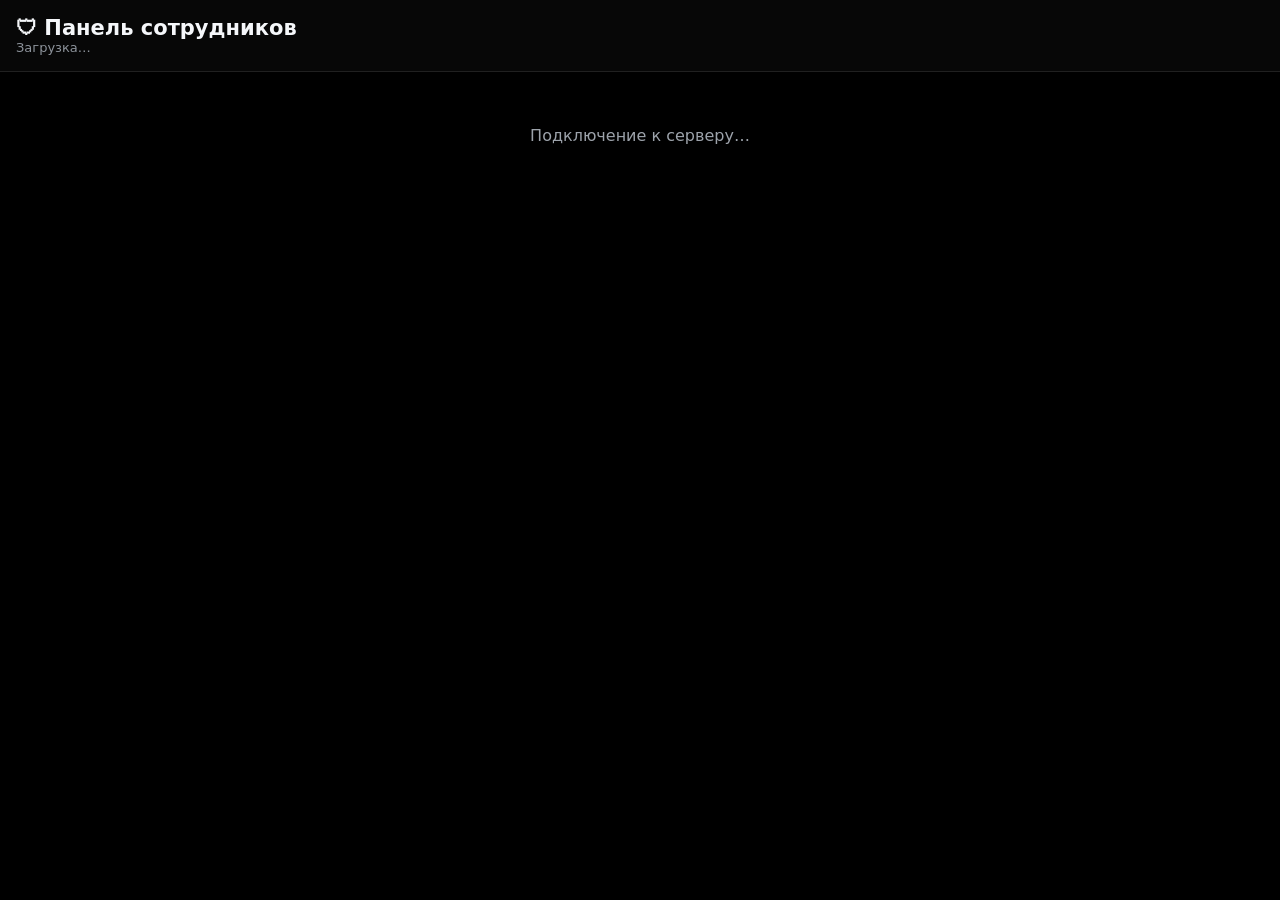
<file: backend/index.html>
<!doctype html>
<html lang="ru">
<head>
<meta charset="utf-8"><meta name="viewport" content="width=device-width,initial-scale=1,viewport-fit=cover">
<title>Панель сотрудников — Проблем нет</title>
<script src="https://telegram.org/js/telegram-web-app.js"></script>
<style>
:root{color-scheme:dark}*{box-sizing:border-box}body{margin:0;background:#000;color:#f5f7fa;font-family:Inter,system-ui,-apple-system,sans-serif}header{position:sticky;top:0;background:#080808ee;backdrop-filter:blur(14px);padding:16px;border-bottom:1px solid #202020;z-index:5}.title{font-size:21px;font-weight:800}.muted{color:#8d939b;font-size:13px}.wrap{padding:14px;max-width:900px;margin:auto}.grid{display:grid;grid-template-columns:repeat(2,minmax(0,1fr));gap:10px}.card,.story{background:#0e0e10;border:1px solid #242428;border-radius:18px;padding:14px;box-shadow:0 8px 30px #0008}.metric{font-size:28px;font-weight:800}.btn{width:100%;border:0;border-radius:14px;padding:13px 14px;background:#1b1b20;color:#fff;font-weight:700;margin-top:9px}.btn.primary{background:#2b6cff}.btn.danger{background:#7f2630}.story{margin-top:12px}.story h3{margin:0 0 8px}.text{white-space:pre-wrap;line-height:1.45;color:#ddd}.row{display:flex;gap:8px}.row>*{flex:1}.status{display:inline-block;padding:5px 9px;border-radius:999px;background:#1d2634;color:#a9c8ff;font-size:12px}.hidden{display:none}.error{color:#ff7c88;margin-top:12px}.chart{height:180px;display:flex;align-items:end;gap:4px}.bar{flex:1;background:#2b6cff;border-radius:6px 6px 0 0;min-height:3px}.nav{display:flex;gap:8px;overflow:auto;padding:10px 0}.nav .btn{white-space:nowrap;width:auto;margin:0}.loader{padding:40px;text-align:center;color:#9da3ab}
</style></head>
<body>
<header><div class="title">🛡 Панель сотрудников</div><div id="me" class="muted">Загрузка…</div></header>
<div class="wrap"><div id="app" class="loader">Подключение к серверу…</div></div>
<script>
const tg=window.Telegram?.WebApp; tg?.ready(); tg?.expand();
function launchToken(){return new URLSearchParams(location.search).get('launch')||'';}
function initHeaders(){const h={'X-Telegram-Init-Data':window.Telegram?.WebApp?.initData||''};const launch=launchToken();if(launch)h['X-ProblemNet-Launch-Token']=launch;return h;}
function noTelegram(){return !((window.Telegram?.WebApp?.initData)||launchToken());}
function waitForTelegram(){return new Promise(resolve=>{let n=0;const t=setInterval(()=>{const d=window.Telegram?.WebApp?.initData||'';if(d||launchToken()||n++>30){clearInterval(t);resolve(d||launchToken())}},100);});}
function err(e){document.getElementById('app').innerHTML=`<div class="error">❌ ${esc(e?.message||e)}</div><button class="btn" onclick="load()">Повторить</button>`}
async function api(path,opt={}){const controller=new AbortController();const timer=setTimeout(()=>controller.abort(),12000);let r;try{r=await fetch(path,{...opt,signal:controller.signal,headers:{...initHeaders(),...(opt.headers||{}), 'Content-Type':'application/json'}})}catch(e){throw new Error(e.name==='AbortError'?'Сервер не ответил за 12 секунд.':'Сеть: '+e.message)}finally{clearTimeout(timer)} const text=await r.text(); let data; try{data=JSON.parse(text)}catch{throw new Error(text||('HTTP '+r.status))}; if(!r.ok) throw new Error(data.error||data.details||text||('HTTP '+r.status)); return data}
function esc(s){return String(s??'').replace(/[&<>"']/g,m=>({'&':'&amp;','<':'&lt;','>':'&gt;','"':'&quot;',"'":'&#039;'}[m]))}
async function safety(){const box=document.getElementById('section');try{const d=await api('/admin/api/monitoring');const ev=(d.errors||[]).filter(x=>String(x.service||'').includes('ai'));box.innerHTML=`<div class="card"><h3>🛡 AI Safety Pipeline</h3><div class="muted">Ошибки AI и safety telemetry</div>${ev.map(x=>`<div class="story"><b>${esc(x.service)}</b><div>${esc(x.message)}</div><div class="muted">${esc(x.created_at)}</div></div>`).join('')||'<div class="muted">AI safety ошибок нет.</div>'}</div>`}catch(e){box.innerHTML=`<div class="error">❌ ${esc(e.message)}</div>`}}
function founder(){const t=launchToken();window.location.href='/founder'+(t?'?launch='+encodeURIComponent(t):'')}
async function load(){try{await waitForTelegram();if(noTelegram())throw new Error('Не удалось подтвердить запуск. Откройте Mini App кнопкой из Moderator Bot.');const d=await api('/admin/api/dashboard'); document.getElementById('me').textContent=`ID ${d.me.id} • роль: ${d.me.role} • Europe/Moscow`; render(d)}catch(e){document.getElementById('app').innerHTML=`<div class="error">❌ ${esc(e.message)}</div><button class="btn" onclick="load()">Повторить</button>`}}
function render(d){const s=d.stats||{}; document.getElementById('app').innerHTML=`<div class="grid"><div class="card"><div class="muted">Истории</div><div class="metric">${s.total??0}</div></div><div class="card"><div class="muted">Опубликовано</div><div class="metric">${s.published??0}</div></div><div class="card"><div class="muted">Модерация</div><div class="metric">${s.waiting??0}</div></div><div class="card"><div class="muted">Пользователи</div><div class="metric">${s.users??0}</div></div></div><div class="nav"><button class="btn primary" onclick="stories()">📥 Модерация</button><button class="btn" onclick="analytics()">📊 Аналитика</button><button class="btn" onclick="monitoring()">🖥 Мониторинг</button><button class="btn" onclick="employees()">👥 Сотрудники</button><button class="btn" onclick="leaderboard()">🏆 KPI</button><button class="btn" onclick="training()">🎓 Обучение</button><button class="btn" onclick="safety()">🛡 AI Safety</button><button class="btn" onclick="founder()">👑 Founder</button></div><div id="section"></div>`; stories()}
async function stories(){const box=document.getElementById('section');box.innerHTML='<div class="loader">Загрузка историй…</div>';try{const d=await api('/admin/api/stories');box.innerHTML=(d.items||[]).map(x=>`<div class="story"><div class="row"><h3>История #${x.id}</h3><span class="status">${esc(x.status)}</span></div><div class="text">${esc(x.text)}</div><div class="row"><button class="btn primary" onclick="action(${x.id},'publish')">Опубликовать</button><button class="btn danger" onclick="action(${x.id},'reject')">Отклонить</button></div><div class="row"><button class="btn" onclick="openStory(${x.id})">Открыть</button><button class="btn" onclick="runAI(${x.id})">🤖 ИИ</button></div></div>`).join('')||'<div class="card">🟢 Историй нет.</div>'}catch(e){box.innerHTML=`<div class="error">❌ ${esc(e.message)}</div>`}}
async function openStory(id){
 try{
  const d=await api('/admin/api/story/'+id);
  const x=d.story||d;
  document.getElementById('section').innerHTML=`
   <div class="story">
    <h3>История #${x.id}</h3>
    <div class="muted">Статус: ${esc(x.status||'')}</div>
    <label class="muted">Исходный текст</label>
    <textarea id="storyText" style="width:100%;min-height:140px;background:#090909;color:#fff;border:1px solid #333;border-radius:12px;padding:10px;margin-top:6px">${esc(x.text||'')}</textarea>
    <label class="muted">Готовый пост</label>
    <textarea id="postText" style="width:100%;min-height:180px;background:#090909;color:#fff;border:1px solid #333;border-radius:12px;padding:10px;margin-top:6px">${esc(x.post_text||'')}</textarea>
    <button class="btn primary" onclick="saveStory(${x.id})">💾 Сохранить</button>
    <button class="btn" onclick="runAI(${x.id})">🤖 Повторить ИИ-анализ</button>
    <button class="btn primary" onclick="action(${x.id},'publish')">✅ Опубликовать</button>
    <button class="btn danger" onclick="action(${x.id},'reject')">❌ Отклонить</button>
    <button class="btn" onclick="stories()">⬅️ Назад</button>
   </div>`;
 }catch(e){document.getElementById('section').innerHTML=`<div class="error">❌ ${esc(e.message)}</div><button class="btn" onclick="stories()">Назад</button>`}
}
async function saveStory(id){
 try{
  const text=document.getElementById('storyText').value;
  const post_text=document.getElementById('postText').value;
  await api('/admin/api/story/'+id,{method:'PUT',body:JSON.stringify({text,post_text})});
  tg?.HapticFeedback?.notificationOccurred('success');
  await openStory(id);
 }catch(e){alert(e.message)}
}
async function action(id,act){try{await api(`/admin/api/story/${id}/${act}`,{method:'POST',body:JSON.stringify({})}); tg?.HapticFeedback?.notificationOccurred('success'); stories()}catch(e){alert(e.message)}}
async function runAI(id){try{document.getElementById('section').innerHTML='<div class="loader">🤖 ИИ обрабатывает историю…</div>';await api(`/admin/api/story/${id}/ai`,{method:'POST',body:JSON.stringify({})});tg?.HapticFeedback?.notificationOccurred('success');await openStory(id)}catch(e){document.getElementById('section').innerHTML=`<div class="error">❌ ${esc(e.message)}</div><button class="btn" onclick="openStory(${id})">Назад</button>`}}
async function publishFromStory(id){return action(id,'publish')}
async function rejectFromStory(id){return action(id,'reject')}
async function analytics(){const box=document.getElementById('section');try{const d=await api('/admin/api/analytics');box.innerHTML=`<div class="card"><h3>📊 Аналитика</h3><pre class="text">${esc(JSON.stringify(d,null,2))}</pre></div>`}catch(e){box.innerHTML=`<div class="error">❌ ${esc(e.message)}</div>`}}
async function monitoring(){const box=document.getElementById('section');try{const d=await api('/admin/api/monitoring');box.innerHTML=`<div class="card"><h3>🖥 Системный мониторинг</h3><pre class="text">${esc(JSON.stringify(d,null,2))}</pre></div>`}catch(e){box.innerHTML=`<div class="error">❌ ${esc(e.message)}</div>`}}
async function setRole(id){const role=document.getElementById('role-'+id).value;await api('/admin/api/employee/'+id+'/role',{method:'PUT',body:JSON.stringify({role})});employee(id)}
async function setStatus(id){const status=document.getElementById('status-'+id).value;await api('/admin/api/employee/'+id+'/status',{method:'PUT',body:JSON.stringify({status})});employee(id)}
async function training(){const box=document.getElementById('section');try{const d=await api('/admin/api/lms');box.innerHTML=`<div class="card"><h3>🎓 LMS</h3><div>Курсов: ${(d.courses||[]).length} • Назначений: ${(d.assignments||[]).length}</div><div class="muted">Все активные обязательные курсы автоматически назначаются каждому сотруднику, кроме владельца. Незавершённое обучение блокирует рабочие API.</div><h4>Мои обязательные курсы</h4>${(d.my_training?.required||[]).map(x=>`<div class="story"><b>${esc(x.title)}</b><div>${esc(x.status)} — ${x.progress}% • до ${esc(x.due_at)}</div></div>`).join('')||'<div class="muted">Владелец освобождён от обучения.</div>'}<h4>Все назначения</h4>${(d.progress||[]).slice(0,100).map(x=>`<div class="muted">${x.admin_id} — ${esc(x.title)} — ${esc(x.status)} — ${x.progress}%</div>`).join('')}</div>`}catch(e){box.innerHTML=`<div class="error">❌ ${esc(e.message)}</div>`}}

async function employees(){const box=document.getElementById('section');try{const d=await api('/admin/api/employees');box.innerHTML='<div class="card"><h3>👥 Сотрудники</h3><button class="btn primary" onclick="addEmployee()">➕ Добавить сотрудника</button>'+(d.items||[]).map(x=>`<div class="story"><b>${esc(x.full_name||('ID '+x.admin_id))}</b><div class="muted">${esc(x.position||'')} • ${esc(x.status||'')} • роль: ${esc(x.role||'')}</div><button class="btn" onclick="employee(${x.admin_id})">Профиль</button><button class="btn" onclick="lmsEmployee(${x.admin_id})">🎓 LMS</button></div>`).join('')+'</div>'}catch(e){box.innerHTML=`<div class="error">❌ ${esc(e.message)}</div>`}}
async function addEmployee(){const id=prompt('Telegram ID сотрудника');if(!id)return;const name=prompt('Имя сотрудника');if(!name)return;const role=prompt('Роль: moderator/support/analyst/editor','moderator')||'moderator';try{await api('/admin/api/employee',{method:'POST',body:JSON.stringify({admin_id:Number(id),full_name:name,role})});employees()}catch(e){alert(e.message)}}
async function lmsEmployee(id){try{const d=await api('/admin/api/lms/employee/'+id);document.getElementById('section').innerHTML=`<div class="card"><h3>🎓 LMS сотрудника ${id}</h3><div>${d.complete?'✅ Все обязательные курсы завершены':'⏳ Есть незавершённые обязательные курсы'}</div>${(d.required||[]).map(x=>`<div class="card"><b>${esc(x.title)}</b><div>${esc(x.status)} — ${x.progress}%</div><div class="muted">До: ${esc(x.due_at)}</div></div>`).join('')}<button class="btn" onclick="employees()">Назад</button></div>`}catch(e){alert(e.message)}}
async function employee(id){const box=document.getElementById('section');try{const d=await api('/admin/api/employee/'+id),x=d.employee||{};box.innerHTML=`<div class="card"><h3>👤 ${esc(x.full_name||('ID '+id))}</h3><div class="muted">${esc(x.position||'')} • ${esc(x.status||'')} • ${esc(x.role||'')}</div><h4>Разрешения</h4>${(d.permissions||[]).map(p=>`<div>${esc(p.permission)} — ${p.enabled?'✅':'❌'}</div>`).join('')}<h4>Роли</h4>${(d.role_history||[]).map(r=>`<div class="muted">${esc(r.old_role||'-')} → ${esc(r.new_role)} • ${esc(r.created_at)}</div>`).join('')}<h4>Повышения</h4>${(d.promotion_history||[]).map(r=>`<div class="muted">${esc(r.old_status||'-')} → ${esc(r.new_status)} • ${esc(r.created_at)}</div>`).join('')}<h4>Нарушения</h4>${(d.violations||[]).map(r=>`<div class="muted">${esc(r.severity)}: ${esc(r.reason)}</div>`).join('')}<div class="row"><select id="role-${id}"><option>moderator</option><option>support</option><option>analyst</option><option>editor</option></select><button class="btn" onclick="setRole(${id})">Сменить роль</button></div><div class="row"><select id="status-${id}"><option>trainee</option><option>employee</option><option>senior</option><option>leader</option><option>fired</option></select><button class="btn" onclick="setStatus(${id})">Сменить статус</button></div><button class="btn" onclick="employees()">Назад</button></div>`}catch(e){box.innerHTML=`<div class="error">❌ ${esc(e.message)}</div>`}}
async function leaderboard(){const box=document.getElementById('section');try{const d=await api('/admin/api/leaderboard?days=30');box.innerHTML='<div class="card"><h3>🏆 KPI</h3>'+(d.items||[]).map(x=>`<div class="story"><b>ID ${x.admin_id}</b><div class="metric">${x.score}</div><div class="muted">Модераций: ${x.moderated||0} • публикаций: ${x.published||0} • ошибок: ${x.errors||0}</div></div>`).join('')+'</div>'}catch(e){box.innerHTML=`<div class="error">❌ ${esc(e.message)}</div>`}}

load();
</script></body></html>
</file>
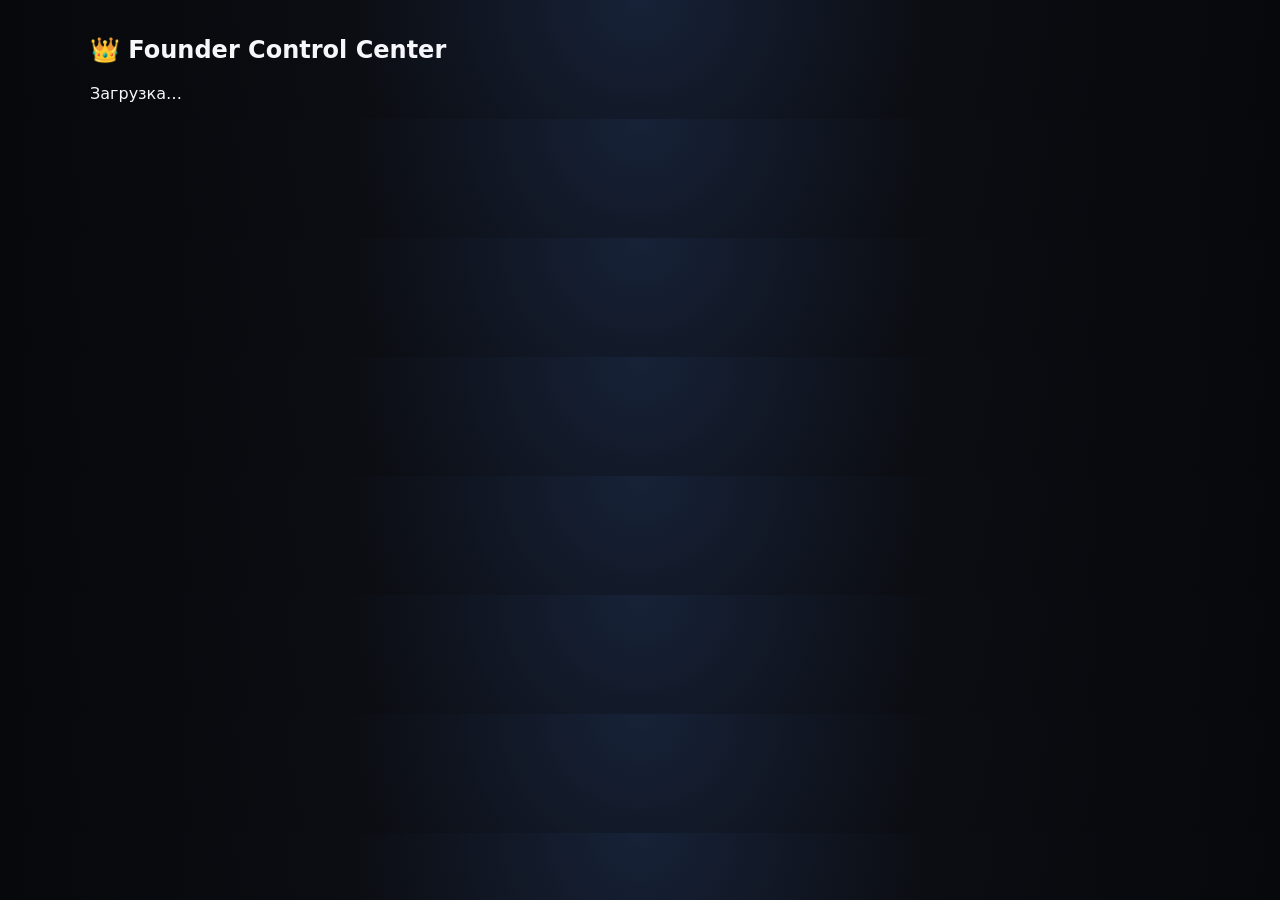
<file: backend/founder.html>
<!doctype html>
<html lang="ru"><head><meta charset="utf-8"><meta name="viewport" content="width=device-width,initial-scale=1"><title>Problem-Net Founder Control</title><script src="https://telegram.org/js/telegram-web-app.js"></script>
<style>body{margin:0;background:radial-gradient(circle at top,#172238 0,#0b0d12 45%,#07080c 100%);color:#f5f7fb;font-family:system-ui,-apple-system,sans-serif}.wrap{max-width:1100px;margin:auto;padding:16px}.card{background:#121722;border:1px solid #273044;border-radius:16px;padding:14px;margin:10px 0}.grid{display:grid;grid-template-columns:repeat(4,minmax(0,1fr));gap:10px}.metric{font-size:26px;font-weight:800}.muted{color:#8d98aa;font-size:13px}.nav{display:flex;gap:8px;overflow:auto;margin:12px 0}.btn{border:0;border-radius:10px;padding:10px 13px;background:#1c2433;color:#fff;font-weight:700}.primary{background:#2d6df6}.danger{background:#8b2634}.ok{color:#58e69a}.warn{color:#ffd166}.bad{color:#ff7485}input,textarea,select{width:100%;box-sizing:border-box;background:#0c1018;color:#fff;border:1px solid #303a50;border-radius:9px;padding:9px;margin:5px 0}.table{width:100%;border-collapse:collapse;font-size:13px}.table td,.table th{padding:8px;border-bottom:1px solid #263044;text-align:left}.row{display:grid;grid-template-columns:1fr 1fr;gap:8px}.hidden{display:none}</style></head>
<body><div class="wrap"><h2>👑 Founder Control Center</h2><div id="me" class="muted"></div><div id="app">Загрузка…</div></div>
<script>
const tg=window.Telegram?.WebApp;tg?.ready();tg?.expand();
function launchToken(){return new URLSearchParams(location.search).get('launch')||'';}
function initHeaders(){const data=window.Telegram?.WebApp?.initData||'';const h={'X-Telegram-Init-Data':data};const launch=launchToken();if(launch)h['X-ProblemNet-Launch-Token']=launch;return h;}
function noTelegram(){return !((window.Telegram?.WebApp?.initData)||launchToken());}
function waitForTelegram(){return new Promise(resolve=>{let n=0;const t=setInterval(()=>{const d=window.Telegram?.WebApp?.initData||'';if(d||launchToken()||n++>30){clearInterval(t);resolve(d||launchToken())}},100);});}

async function api(path,opt={}){const controller=new AbortController();const timer=setTimeout(()=>controller.abort(),12000);let r;try{r=await fetch(path,{...opt,signal:controller.signal,headers:{...initHeaders(),...(opt.headers||{}),'Content-Type':'application/json'}});const t=await r.text();let d;try{d=JSON.parse(t)}catch{throw Error(t||r.status)}if(!r.ok)throw Error(d.error||d.details||t);return d}catch(e){throw new Error(e.name==='AbortError'?'Сервер не ответил за 12 секунд.':'Сеть: '+e.message)}finally{clearTimeout(timer)}}
const esc=s=>String(s??'').replace(/[&<>"']/g,m=>({'&':'&amp;','<':'&lt;','>':'&gt;','"':'&quot;',"'":'&#039;'}[m]));
let DATA=null;
function nav(){return `<div class="nav"><button class="btn primary" onclick="overview()">📊 KPI</button><button class="btn" onclick="workload()">👥 Workload</button><button class="btn" onclick="sla()">⏱ SLA</button><button class="btn" onclick="ai()">🤖 AI</button><button class="btn" onclick="prompts()">🧠 Prompts</button><button class="btn" onclick="policies()">🛡 Policies</button><button class="btn" onclick="incidents()">🚨 Incidents</button><button class="btn" onclick="shadow()">👻 Shadow</button><button class="btn" onclick="lms()">🎓 LMS</button><button class="btn" onclick="staff()">👥 Staff</button><button class="btn" onclick="deploy()">🚀 Deploy</button></div><div id="section"></div>`}
function render(d){DATA=d;document.getElementById('me').textContent=`Founder ID: ${d.founder_id}`;document.getElementById('app').innerHTML=nav();overview()}
function bars(items,key){if(!items?.length)return '<div class="muted">Нет данных</div>';let max=Math.max(...items.map(x=>Number(x[key]||0)),1);return '<div style="display:flex;align-items:end;gap:4px;height:170px">'+items.map(x=>`<div title="${esc(x.day||x.hour||'')}" style="flex:1;height:${Math.max(4,Number(x[key]||0)/max*150)}px;background:#2d6df6;border-radius:5px"></div>`).join('')+'</div>'}
function overview(){const d=DATA.dashboard,s=d.stats||{};document.getElementById('section').innerHTML=`<div class="grid"><div class="card"><div class="muted">Пользователи</div><div class="metric">${s.users||0}</div></div><div class="card"><div class="muted">Истории</div><div class="metric">${s.stories||0}</div></div><div class="card"><div class="muted">AI queue</div><div class="metric">${s.ai_queue||0}</div></div><div class="card"><div class="muted">Модераторы</div><div class="metric">${d.active_moderators||0}</div></div></div><div class="card"><h3>Публикации</h3>${bars(d.publications,'count')}</div><div class="card"><h3>Пользователи</h3>${bars(d.users,'count')}</div>`}
async function workload(){try{const d=await api('/admin/api/ops/workload');document.getElementById('section').innerHTML=`<div class="card"><h3>👥 Moderator workload balancing</h3><table class="table"><tr><th>ID</th><th>Сотрудник</th><th>Активно</th><th>Лимит</th><th>Вес</th><th>Статус</th></tr>${(d.items||[]).map(x=>`<tr><td>${x.admin_id}</td><td>${esc(x.full_name||'')}</td><td>${x.active_tasks}</td><td>${x.max_tasks}</td><td>${x.weight}</td><td>${x.enabled?'🟢':'🔴'}</td></tr>`).join('')}</table></div>`}catch(e){err(e)}}
async function sla(){try{const d=await api('/admin/api/ops/sla');let s=d.summary||{};document.getElementById('section').innerHTML=`<div class="grid"><div class="card"><div class="muted">Open</div><div class="metric">${s.open_dialogs||0}</div></div><div class="card"><div class="muted">Waiting</div><div class="metric">${s.waiting||0}</div></div><div class="card"><div class="muted">SLA breaches</div><div class="metric bad">${s.breached||0}</div></div><div class="card"><div class="muted">Avg first response</div><div class="metric">${Math.round((s.avg_first_response_seconds||0)/60)}m</div></div></div><div class="card"><h3>⏱ SLA by priority</h3><table class="table"><tr><th>Priority</th><th>Open</th><th>Breached</th></tr>${(d.by_priority||[]).map(x=>`<tr><td>${esc(x.priority)}</td><td>${x.open}</td><td>${x.breached}</td></tr>`).join('')}</table></div>`}catch(e){err(e)}}
async function ai(){try{const d=await api('/admin/api/ai-control');document.getElementById('section').innerHTML=`<div class="card"><h3>🤖 AI Control Center</h3><table class="table"><tr><th>Model</th><th>Enabled</th><th>Priority</th><th>Health</th></tr>${(d.models||[]).map(x=>`<tr><td>${esc(x.model)}</td><td>${x.enabled?'🟢':'⚪'}</td><td>${x.priority}</td><td>${((d.health||[]).find(h=>h.model===x.model)||{}).status||'unknown'}</td></tr>`).join('')}</table></div>`}catch(e){err(e)}}
async function prompts(){try{const d=await api('/admin/api/ops/prompts');document.getElementById('section').innerHTML=`<div class="card"><h3>🧠 Prompt/version control</h3><div class="row"><input id="pn" placeholder="analysis / moderation / quality / post_generation"><button class="btn" onclick="newPrompt()">Новый prompt</button></div>${(d.items||[]).map(x=>`<div class="card"><b>${esc(x.name)} v${x.version}</b> ${x.active?'🟢 ACTIVE':''}<div class="muted">${esc(x.prompt_text).slice(0,500)}</div>${!x.active?`<button class="btn" onclick="activatePrompt(${x.id})">Активировать</button>`:''}</div>`).join('')}</div>`}catch(e){err(e)}}
async function newPrompt(){const name=document.getElementById('pn').value.trim();if(!name)return;const text=prompt('Текст нового prompt:');if(text===null)return;await api('/admin/api/ops/prompts',{method:'POST',body:JSON.stringify({name,prompt_text:text,activate:true})});prompts()}
async function activatePrompt(id){await api('/admin/api/ops/prompts/'+id+'/activate',{method:'POST',body:'{}'});prompts()}
async function policies(){try{const d=await api('/admin/api/ops/policies');document.getElementById('section').innerHTML=`<div class="card"><h3>🛡 Policy editor</h3>${(d.items||[]).map(x=>`<div class="card"><b>${esc(x.title)}</b><div class="muted">${esc(x.key)}</div><textarea id="pc-${x.key}">${esc(x.config_json||'{}')}</textarea><button class="btn" onclick="savePolicy('${x.key}','${esc(x.title)}')">Сохранить</button></div>`).join('')}</div>`}catch(e){err(e)}}
async function savePolicy(key,title){let cfg;try{cfg=JSON.parse(document.getElementById('pc-'+key).value)}catch{alert('JSON error');return}await api('/admin/api/ops/policies',{method:'PUT',body:JSON.stringify({key,title,config:cfg,enabled:true})});policies()}
async function incidents(){try{const d=await api('/admin/api/ops/incidents');document.getElementById('section').innerHTML=`<div class="card"><h3>🚨 Incident Center</h3><button class="btn primary" onclick="newIncident()">Создать incident</button>${(d.items||[]).map(x=>`<div class="card"><b>${esc(x.title)}</b><div>${esc(x.service)} • ${esc(x.severity)} • ${esc(x.status)}</div><div class="muted">${esc(x.details||'')}</div>${x.status==='open'?`<button class="btn" onclick="resolveIncident(${x.id})">Закрыть</button>`:''}</div>`).join('')}</div>`}catch(e){err(e)}}
async function newIncident(){const title=prompt('Название incident');if(!title)return;const severity=prompt('severity: low/medium/high/critical','high')||'high';await api('/admin/api/ops/incidents',{method:'POST',body:JSON.stringify({title,severity,service:'manual',details:'Founder created incident'})});incidents()}
async function resolveIncident(id){await api('/admin/api/ops/incidents/'+id+'/resolve',{method:'POST',body:JSON.stringify({note:'Resolved from Founder Center'})});incidents()}
async function shadow(){try{const d=await api('/admin/api/ops/shadow');document.getElementById('section').innerHTML=`<div class="card"><h3>👻 AI Shadow Mode</h3><div class="muted">Shadow results never affect the production answer.</div><table class="table"><tr><th>Story</th><th>Stage</th><th>Model</th><th>Latency</th><th>Error</th></tr>${(d.items||[]).map(x=>`<tr><td>${x.story_id||'—'}</td><td>${esc(x.stage)}</td><td>${esc(x.model)}</td><td>${x.latency_ms} ms</td><td>${esc(x.error||'')}</td></tr>`).join('')}</table></div>`}catch(e){err(e)}}
async function lms(){try{const d=await api('/admin/api/lms/full');document.getElementById('section').innerHTML=`<div class="card"><h3>🎓 LMS Control</h3><p class="muted">Обязательное обучение автоматически назначается всем сотрудникам кроме владельца. Сертификаты отсутствуют.</p><div>Курсов: ${(d.courses||[]).length} • Уроков: ${(d.lessons||[]).length} • Тестов: ${(d.tests||[]).length} • Назначений: ${(d.assignments||[]).length}</div><button class="btn primary" onclick="createCourse()">➕ Создать обязательный курс</button>${(d.courses||[]).map(c=>`<div class="card"><b>${esc(c.title)}</b><div class="muted">required=${c.required?'yes':'no'} • deadline=${c.deadline_days}d</div><button class="btn" onclick="assignCourse(${c.id})">📌 Назначить сотруднику</button></div>`).join('')}<h4>Прогресс сотрудников</h4>${(d.assignments||[]).slice(0,200).map(a=>`<div class="muted">${a.admin_id} — ${esc(a.course_title)} — ${esc(a.status)} — ${a.progress}%</div>`).join('')}</div>`}catch(e){err(e)}}
async function createCourse(){const title=prompt('Название обязательного курса');if(!title)return;const lesson=prompt('Текст первого урок');if(!lesson)return;const question=prompt('Вопрос теста');if(!question)return;const opts=(prompt('Варианты через |. Первый вариант будет правильным')||'').split('|').map(x=>x.trim()).filter(Boolean);if(opts.length<2)return;await api('/admin/api/lms/manage',{method:'POST',body:JSON.stringify({action:'create_course',title,required:true,deadline_days:7})});const full=await api('/admin/api/lms/full');const c=full.courses[full.courses.length-1];const lessons=full.lessons.filter(x=>x.course_id===c.id);await api('/admin/api/lms/manage',{method:'POST',body:JSON.stringify({action:'create_lesson',course_id:c.id,title:'Урок 1',content:lesson})});const full2=await api('/admin/api/lms/full');const l=full2.lessons.filter(x=>x.course_id===c.id)[0];await api('/admin/api/lms/manage',{method:'POST',body:JSON.stringify({action:'create_test',lesson_id:l.id,question,options:opts,correct_answer:opts[0]})});lms()}
async function assignCourse(courseId){const id=prompt('Telegram ID сотрудника');if(!id)return;await api('/admin/api/lms/assign',{method:'POST',body:JSON.stringify({admin_id:Number(id),course_id:courseId})});lms()}
async function staff(){try{const d=await api('/admin/api/employees');document.getElementById('section').innerHTML=`<div class="card"><h3>👥 Employees</h3>${(d.items||[]).map(x=>`<div class="card"><b>${esc(x.full_name||('ID '+x.admin_id))}</b><div>${x.admin_id} • ${esc(x.role||'')} • ${esc(x.status||'')}</div><button class="btn" onclick="staffRole(${x.admin_id})">Роль</button><button class="btn" onclick="staffStatus(${x.admin_id})">Статус</button><button class="btn" onclick="lmsEmployee(${x.admin_id})">🎓 LMS</button></div>`).join('')}<button class="btn primary" onclick="addStaff()">➕ Добавить сотрудника</button></div>`}catch(e){err(e)}}
async function addStaff(){const id=prompt('Telegram ID');if(!id)return;const name=prompt('Имя');if(!name)return;const role=prompt('Роль','moderator')||'moderator';await api('/admin/api/employee',{method:'POST',body:JSON.stringify({admin_id:Number(id),full_name:name,role})});staff()}
async function staffRole(id){const role=prompt('Роль: moderator/support/analyst/editor','moderator');if(!role)return;await api('/admin/api/employee/'+id+'/role',{method:'PUT',body:JSON.stringify({role})});staff()}
async function staffStatus(id){const status=prompt('Статус: trainee/employee/senior/leader/fired','employee');if(!status)return;await api('/admin/api/employee/'+id+'/status',{method:'PUT',body:JSON.stringify({status})});staff()}
async function lmsEmployee(id){const d=await api('/admin/api/lms/employee/'+id);document.getElementById('section').innerHTML=`<div class="card"><h3>🎓 LMS ${id}</h3>${(d.required||[]).map(x=>`<div>${esc(x.title)} — ${esc(x.status)} — ${x.progress}%</div>`).join('')}<button class="btn" onclick="staff()">Назад</button></div>`}
async function deploy(){try{const d=await api('/admin/api/deployments');document.getElementById('section').innerHTML=`<div class="card"><h3>🚀 Staging → Production</h3><table class="table"><tr><th>Env</th><th>Status</th><th>Commit</th><th>Time</th></tr>${(d.items||[]).map(x=>`<tr><td>${esc(x.environment)}</td><td>${esc(x.status)}</td><td>${esc((x.commit_sha||'').slice(0,10))}</td><td>${esc(x.created_at)}</td></tr>`).join('')}</table><p class="muted">Для реального автоматического rollback задайте RAILWAY_API_TOKEN и включите AUTO_ROLLBACK_ENABLED=1. Railway также поддерживает deploy-time healthchecks.</p></div>`}catch(e){err(e)}}
function err(e){document.getElementById('app').innerHTML=`<div class="card bad"><b>❌ Ошибка</b><div style="margin-top:8px">${esc(e?.message||e)}</div><button class="btn primary" style="margin-top:12px" onclick="load()">Повторить</button></div>`}
async function load(){
 try{
  await waitForTelegram();
  if(noTelegram()){err(new Error('Не удалось подтвердить запуск. Откройте Founder Center кнопкой из Moderator Bot.')); return;}
  render(await api('/founder/api'));
 }catch(e){err(e)}
}
load();
</script></body></html>
</file>
